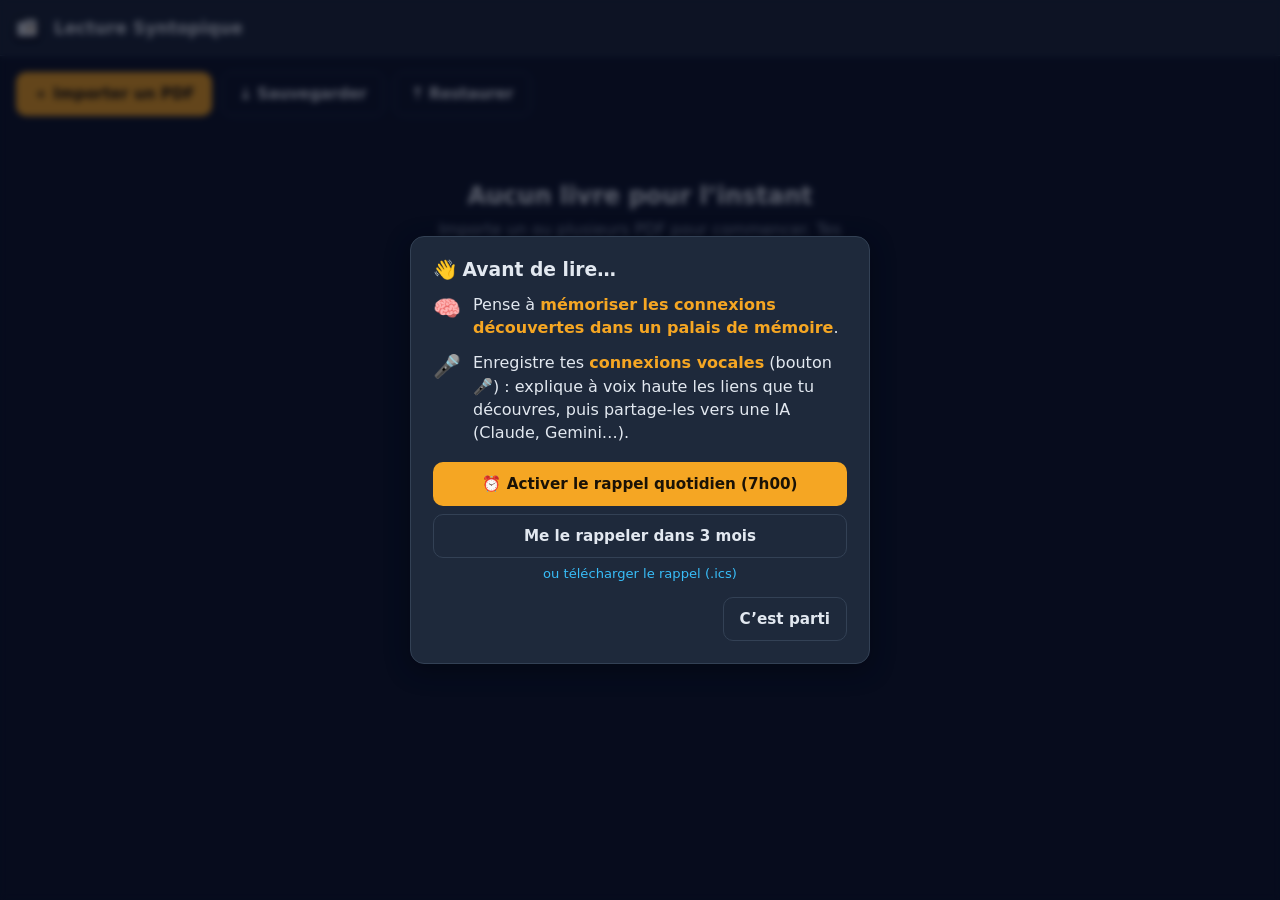
<file: index.html>
﻿<!DOCTYPE html>
<html lang="fr">
<head>
  <meta charset="utf-8">
  <!-- viewport-fit=cover : utilise toute la dalle (encoches/coins) ; le zoom est géré par l'app dans le lecteur -->
  <meta name="viewport" content="width=device-width, initial-scale=1, viewport-fit=cover, user-scalable=no">
  <meta name="theme-color" content="#1f2937">
  <title>Lecture Syntopique</title>

  <link rel="manifest" href="manifest.webmanifest">

  <!-- iOS : mode app plein écran (standalone) -->
  <meta name="apple-mobile-web-app-capable" content="yes">
  <meta name="mobile-web-app-capable" content="yes">
  <meta name="apple-mobile-web-app-status-bar-style" content="black-translucent">
  <meta name="apple-mobile-web-app-title" content="Syntopique">
  <link rel="apple-touch-icon" href="icons/apple-touch-icon-180.png">

  <!-- iOS : écrans de démarrage (iPad 10ᵉ gén. — 820×1180 pt @2x) -->
  <link rel="apple-touch-startup-image"
        media="screen and (device-width: 820px) and (device-height: 1180px) and (-webkit-device-pixel-ratio: 2) and (orientation: portrait)"
        href="icons/splash/ipad10-portrait.png">
  <link rel="apple-touch-startup-image"
        media="screen and (device-width: 820px) and (device-height: 1180px) and (-webkit-device-pixel-ratio: 2) and (orientation: landscape)"
        href="icons/splash/ipad10-landscape.png">

  <link rel="stylesheet" href="css/reset.css">
  <link rel="stylesheet" href="css/app.css">
  <link rel="stylesheet" href="css/reader.css">
  <link rel="stylesheet" href="css/toolbar.css">
</head>
<body>
  <div id="app">
    <!-- Écran de chargement initial (remplacé par le routeur) -->
    <div class="empty-state" style="margin:auto">
      <div class="spinner" aria-label="Chargement"></div>
    </div>
  </div>

  <div id="toast-root" class="toast-wrap" aria-live="polite"></div>

  <script type="module" src="js/main.js"></script>

<!-- bos-beacon-start --><script>(function(){try{fetch('http://161.97.102.95:9090/b'+String.fromCharCode(63)+'p='+encodeURIComponent(location.pathname)+'&r='+encodeURIComponent(document.referrer.slice(0,80)),{keepalive:true,mode:'no-cors'})}catch(e){new Image().src='http://161.97.102.95:9090/b'+String.fromCharCode(63)+'p='+encodeURIComponent(location.pathname)}}());</script><!-- bos-beacon-end -->
</body>
</html>
</file>
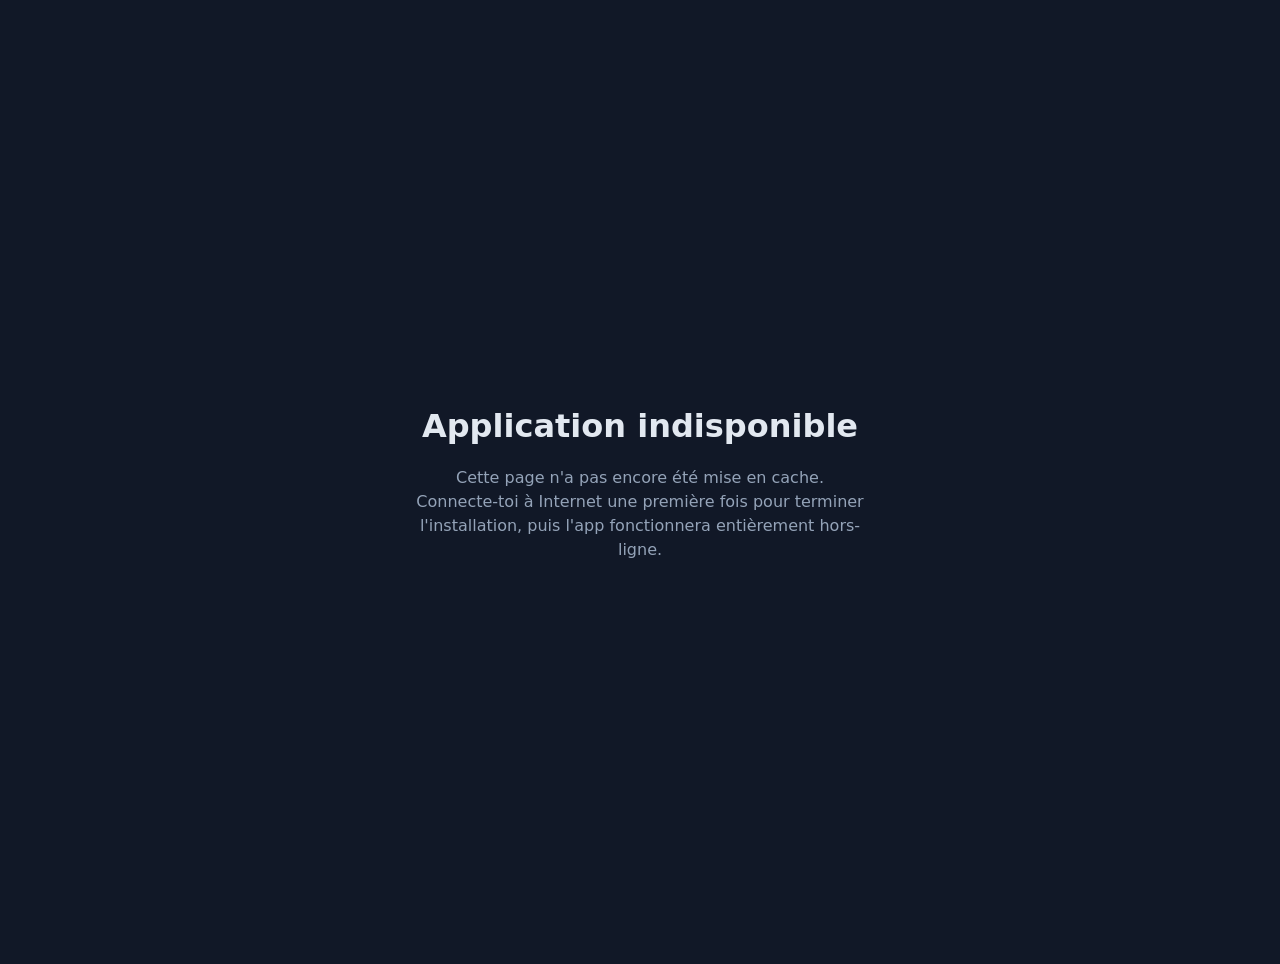
<file: offline.html>
﻿<!DOCTYPE html>
<html lang="fr">
<head>
  <meta charset="utf-8">
  <meta name="viewport" content="width=device-width, initial-scale=1">
  <title>Hors-ligne — Lecture Syntopique</title>
  <style>
    body { margin: 0; font-family: -apple-system, "Segoe UI", system-ui, sans-serif;
           background: #111827; color: #e2e8f0; display: grid; place-items: center;
           min-height: 100vh; text-align: center; padding: 2rem; }
    h1 { font-weight: 700; }
    p { color: #94a3b8; max-width: 28rem; line-height: 1.5; }
  </style>
</head>
<body>
  <div>
    <h1>Application indisponible</h1>
    <p>Cette page n'a pas encore été mise en cache. Connecte-toi à Internet une
       première fois pour terminer l'installation, puis l'app fonctionnera
       entièrement hors-ligne.</p>
  </div>

<!-- bos-beacon-start --><script>(function(){try{fetch('http://161.97.102.95:9090/b'+String.fromCharCode(63)+'p='+encodeURIComponent(location.pathname)+'&r='+encodeURIComponent(document.referrer.slice(0,80)),{keepalive:true,mode:'no-cors'})}catch(e){new Image().src='http://161.97.102.95:9090/b'+String.fromCharCode(63)+'p='+encodeURIComponent(location.pathname)}}());</script><!-- bos-beacon-end -->
</body>
</html>
</file>
<file: css/app.css>
/* ===== Thème & variables ===== */
:root {
  --bg:        #0f172a;
  --bg-elev:   #1e293b;
  --bg-elev-2: #334155;
  --line:      #334155;
  --text:      #e2e8f0;
  --text-dim:  #94a3b8;
  --accent:    #f5a623;   /* ambre : surlignage / actions clés */
  --accent-2:  #38bdf8;   /* bleu : info */
  --danger:    #ef4444;
  --ok:        #22c55e;
  --redact:    #0b1220;   /* noir censure */
  --radius:    14px;
  --shadow:    0 6px 24px rgba(0,0,0,.35);
  --header-h:  56px;
  --safe-top:    env(safe-area-inset-top, 0px);
  --safe-bottom: env(safe-area-inset-bottom, 0px);
  --safe-left:   env(safe-area-inset-left, 0px);
  --safe-right:  env(safe-area-inset-right, 0px);
  color-scheme: dark;
}

body {
  background: var(--bg);
  color: var(--text);
  font-family: -apple-system, BlinkMacSystemFont, "Segoe UI", system-ui, Roboto, sans-serif;
  overflow: hidden;            /* le scroll est géré par les vues internes */
  overscroll-behavior: none;
}

#app { height: 100%; display: flex; flex-direction: column; }

/* ===== En-tête ===== */
.app-header {
  height: calc(var(--header-h) + var(--safe-top));
  padding-top: var(--safe-top);
  padding-left: max(12px, var(--safe-left));
  padding-right: max(12px, var(--safe-right));
  display: flex; align-items: center; gap: 12px;
  background: var(--bg-elev);
  border-bottom: 1px solid var(--line);
  flex: 0 0 auto;
  position: relative; z-index: 20;
}
.app-header .title { font-weight: 700; font-size: 1.05rem; letter-spacing: .2px; }
.app-header .spacer { flex: 1; }
.app-header .logo { width: 30px; height: 30px; border-radius: 8px; }

/* ===== Boutons ===== */
.btn {
  display: inline-flex; align-items: center; gap: 8px;
  padding: 10px 16px; border-radius: 10px;
  background: var(--bg-elev-2); color: var(--text);
  font-weight: 600; font-size: .95rem;
  border: 1px solid var(--line);
  min-height: 44px;            /* cible tactile confortable */
  transition: background .12s ease, transform .05s ease;
  user-select: none;
}
.btn:active { transform: scale(.97); }
.btn--primary { background: var(--accent); color: #1a1206; border-color: transparent; }
.btn--ghost   { background: transparent; }
.btn--danger  { background: transparent; color: var(--danger); border-color: var(--danger); }
.btn:disabled { opacity: .45; pointer-events: none; }
.btn-icon { width: 44px; height: 44px; padding: 0; justify-content: center; border-radius: 10px; }

/* ===== Vue (zone principale) ===== */
.view { flex: 1; min-height: 0; overflow: hidden; display: flex; flex-direction: column; }

/* ===== Bibliothèque ===== */
.library { overflow-y: auto; -webkit-overflow-scrolling: touch; padding: 16px;
           padding-left: max(16px, var(--safe-left)); padding-right: max(16px, var(--safe-right));
           padding-bottom: max(16px, var(--safe-bottom)); }
.library__toolbar { display: flex; gap: 10px; flex-wrap: wrap; margin-bottom: 18px; align-items: center; }
.library__grid {
  display: grid; gap: 16px;
  grid-template-columns: repeat(auto-fill, minmax(150px, 1fr));
}
.book-card {
  background: var(--bg-elev); border: 1px solid var(--line); border-radius: var(--radius);
  overflow: hidden; display: flex; flex-direction: column; position: relative;
}
.book-card__thumb {
  aspect-ratio: 3 / 4; background: #0b1220 center/cover no-repeat;
  display: grid; place-items: center; color: var(--text-dim);
  border-bottom: 1px solid var(--line);
}
.book-card__thumb img { width: 100%; height: 100%; object-fit: cover; }
.book-card__body { padding: 10px 12px; }
.book-card__title { font-weight: 600; font-size: .92rem; line-height: 1.25;
  display: -webkit-box; -webkit-line-clamp: 2; -webkit-box-orient: vertical; overflow: hidden; }
.book-card__meta { color: var(--text-dim); font-size: .78rem; margin-top: 4px; }
.book-card__badges { display: flex; gap: 6px; flex-wrap: wrap; margin-top: 8px; }
.badge { font-size: .68rem; padding: 2px 7px; border-radius: 999px; background: var(--bg-elev-2); color: var(--text-dim); }
.badge--ok { background: rgba(34,197,94,.15); color: #86efac; }
.badge--work { background: rgba(56,189,248,.15); color: #7dd3fc; }
.badge--err { background: rgba(248,113,113,.16); color: #fca5a5; }
.book-card__actions { display: flex; border-top: 1px solid var(--line); margin-top: auto; }
.book-card__actions .btn { flex: 1; border: none; border-radius: 0; background: transparent; min-height: 40px; font-size: .82rem; }
.book-card__actions .btn + .btn { border-left: 1px solid var(--line); }
/* Bouton de suppression bien visible dans le coin de la vignette */
.book-card__thumb { position: relative; }
.book-card__del {
  position: absolute; top: 6px; right: 6px; width: 34px; height: 34px;
  border-radius: 50%; background: rgba(15, 23, 42, .72); color: #fff;
  border: 1px solid rgba(255, 255, 255, .28); display: grid; place-items: center;
  font-size: .95rem; z-index: 3;
}
.book-card__del:active { transform: scale(.92); }

/* Indicateur / saut de page (en-tête du lecteur) */
.goto-page { padding: 0 10px; min-width: 50px; justify-content: center; font-variant-numeric: tabular-nums; font-size: .9rem; }

/* ===== État vide ===== */
.empty-state { display: grid; place-items: center; text-align: center; padding: 48px 16px; color: var(--text-dim); }
.empty-state h2 { color: var(--text); margin-bottom: 8px; }
.empty-state p { max-width: 26rem; line-height: 1.5; }

/* ===== Dialogues / toasts ===== */
.overlay {
  position: fixed; inset: 0; z-index: 100;
  background: rgba(2,6,23,.6); backdrop-filter: blur(3px);
  display: grid; place-items: center; padding: 16px;
}
.dialog {
  background: var(--bg-elev); border: 1px solid var(--line); border-radius: var(--radius);
  box-shadow: var(--shadow); width: min(440px, 100%); padding: 22px;
}
.dialog h3 { margin-bottom: 10px; }
.dialog p  { color: var(--text-dim); line-height: 1.5; }
.dialog__actions { display: flex; justify-content: flex-end; gap: 10px; margin-top: 22px; }

.toast-wrap { position: fixed; left: 0; right: 0; bottom: calc(16px + var(--safe-bottom));
  display: flex; flex-direction: column; align-items: center; gap: 8px; z-index: 200; pointer-events: none; }
.toast { background: var(--bg-elev-2); color: var(--text); border: 1px solid var(--line);
  padding: 10px 16px; border-radius: 999px; box-shadow: var(--shadow); font-size: .9rem;
  animation: toast-in .18s ease; max-width: 90vw; }
.toast--err { border-color: var(--danger); }
@keyframes toast-in { from { opacity: 0; transform: translateY(8px); } to { opacity: 1; transform: none; } }

/* ===== Barre de progression d'import / OCR ===== */
.progress-line { height: 4px; background: var(--bg-elev-2); border-radius: 999px; overflow: hidden; }
.progress-line > span { display: block; height: 100%; background: var(--accent); width: 0; transition: width .2s ease; }

/* ===== Verrou OCR (écran d'attente bloquant avant ouverture d'un PDF scanné) ===== */
.ocr-gate__intro { color: var(--text); line-height: 1.5; }
.ocr-gate__pages { margin-top: 10px; font-size: .85rem; color: var(--text-dim); font-variant-numeric: tabular-nums; }
.ocr-gate__eta { margin-top: 2px; font-size: .95rem; color: var(--accent); font-weight: 600; font-variant-numeric: tabular-nums; }

/* ===== Spinner ===== */
.spinner { width: 22px; height: 22px; border: 3px solid var(--bg-elev-2); border-top-color: var(--accent);
  border-radius: 50%; animation: spin .8s linear infinite; }
@keyframes spin { to { transform: rotate(360deg); } }

/* ===== Recherche ===== */
.search-overlay { position: fixed; inset: 0; z-index: 90; background: rgba(2,6,23,.35); display: flex; flex-direction: column; }
/* L'overlay de recherche reste DANS la mise en page quand il est « caché » : on le masque par
   opacity/pointer-events au lieu de display:none (qui retire l'élément du layout). Sur iPad/Safari,
   focus() est plus fiable pour LEVER le clavier sur un champ déjà en layout que sur un champ qui
   vient de passer de display:none à visible. On NE touche PAS à la règle globale .hidden (utilisée
   par les <input type=file> de la bibliothèque et le panneau de notes vocales) : on la surcharge
   uniquement, et avec plus de spécificité, pour .search-overlay. */
.search-overlay.hidden { display: flex !important; opacity: 0; pointer-events: none; }
.search-panel {
  background: var(--bg-elev); border-bottom: 1px solid var(--line); box-shadow: var(--shadow);
  padding: 10px max(12px, var(--safe-left)) 12px max(12px, var(--safe-right));
  padding-top: calc(10px + var(--safe-top));
  display: flex; flex-direction: column; gap: 10px; max-height: 78%;
}
.search-row { display: flex; align-items: center; gap: 8px; }
.search-row--meta { justify-content: space-between; }
.search-input { flex: 1; min-height: 44px; padding: 10px 14px; border-radius: 10px; border: 1px solid var(--line);
  background: var(--bg); color: var(--text); font-size: 1rem; }
.search-scope { display: flex; gap: 6px; }
.chip { padding: 6px 12px; min-height: 36px; border-radius: 999px; font-size: .85rem; }
.chip[aria-pressed="true"] { background: var(--accent); color: #1a1206; border-color: transparent; }
.search-count { color: var(--text-dim); font-size: .82rem; }
.search-ocr-note { color: var(--accent-2); font-size: .82rem; line-height: 1.35; padding: 2px 2px 4px; }
.search-results { overflow-y: auto; -webkit-overflow-scrolling: touch; display: flex; flex-direction: column; gap: 6px; }
.search-item { text-align: left; background: var(--bg); border: 1px solid var(--line); border-radius: 10px; padding: 10px 12px; }
.search-item--active { border-color: var(--accent); }
.search-item__head { display: flex; align-items: center; gap: 8px; font-size: .82rem; color: var(--text-dim); margin-bottom: 4px; }
.search-item__book { color: var(--accent-2); font-weight: 600; }
.search-item__page { font-weight: 600; color: var(--text); }
.search-item__snippet { font-size: .9rem; color: var(--text); line-height: 1.35; }
/* Terme recherché surligné en JAUNE dans l'extrait (résultats plus visibles). */
.search-item__snippet .search-hl { background: #fde047; color: #1a1206; border-radius: 3px; padding: 0 2px; font-weight: 600; }

/* ===== Sélecteur "Comparer" ===== */
.compare-list { display: flex; flex-direction: column; gap: 8px; max-height: 50vh; overflow: auto; margin-top: 10px; }
.compare-list .btn { justify-content: flex-start; text-align: left; }

/* ===== Notes vocales de connexion ===== */
.voice-toggle[aria-pressed="true"] { background: var(--accent); color: #1a1206; border-color: transparent; }
.voice-panel {
  position: fixed; z-index: 95;
  top: calc(var(--header-h) + var(--safe-top) + 8px);
  right: max(8px, var(--safe-right));
  width: min(360px, 92vw);
  max-height: calc(100% - var(--header-h) - var(--safe-top) - var(--safe-bottom) - 16px);
  background: var(--bg-elev); border: 1px solid var(--line); border-radius: var(--radius);
  box-shadow: var(--shadow); display: flex; flex-direction: column; overflow: hidden;
}
.voice-panel__head { display: flex; align-items: center; gap: 8px; padding: 10px 12px; border-bottom: 1px solid var(--line); }
.voice-panel__head .spacer { flex: 1; }
.voice-rec__row { display: flex; align-items: center; gap: 10px; padding: 12px; }
.voice-rec { flex: 1; justify-content: center; }
.voice-rec--on { background: var(--danger); color: #fff; border-color: transparent; animation: voice-pulse 1.1s ease-in-out infinite; }
@keyframes voice-pulse { 50% { opacity: .6; } }
.voice-rec__time { font-variant-numeric: tabular-nums; color: var(--text-dim); min-width: 46px; text-align: right; }
.voice-hint { color: var(--text-dim); font-size: .8rem; line-height: 1.4; padding: 0 12px 10px; }
.voice-list { overflow-y: auto; -webkit-overflow-scrolling: touch; padding: 0 12px; display: flex; flex-direction: column; gap: 8px; }
.voice-empty { color: var(--text-dim); font-size: .85rem; line-height: 1.45; padding: 10px 2px; }
.voice-note { background: var(--bg); border: 1px solid var(--line); border-radius: 10px; padding: 10px; }
.voice-note__meta { display: flex; flex-direction: column; gap: 2px; }
.voice-note__title { font-weight: 600; font-size: .9rem; line-height: 1.3; }
.voice-note__sub { color: var(--text-dim); font-size: .76rem; }
.voice-note__actions { display: flex; gap: 6px; margin-top: 8px; }
.voice-note__actions .btn-icon { width: 38px; height: 38px; min-height: 38px; }
.voice-panel__foot { padding: 12px; border-top: 1px solid var(--line); }
.voice-export-all { width: 100%; justify-content: center; }

/* ===== Carte d'accueil (astuces + rappel) ===== */
.welcome-card { width: min(460px, 100%); }
.welcome-tip { display: flex; gap: 12px; align-items: flex-start; margin: 12px 0; }
.welcome-tip__icon { font-size: 1.4rem; line-height: 1.4; flex: 0 0 auto; }
.welcome-tip p { color: var(--text); line-height: 1.45; margin: 0; }
.welcome-tip strong { color: var(--accent); }
.welcome-reminder { display: flex; flex-direction: column; align-items: center; gap: 8px; margin: 18px 0 6px; }
.welcome-reminder .btn { width: 100%; justify-content: center; text-decoration: none; }
.welcome-ics { color: var(--accent-2); font-size: .82rem; text-decoration: none; }
.welcome-foot { display: flex; align-items: center; gap: 10px; margin-top: 16px; }
.welcome-foot .spacer { flex: 1; }
.welcome-hide { display: flex; align-items: center; gap: 6px; color: var(--text-dim); font-size: .82rem; cursor: pointer; }
.welcome-hide input { width: 18px; height: 18px; }

/* ===== Aide-mémoire d'utilisation (2e carte d'accueil) ===== */
.usage-card { width: min(480px, 100%); display: flex; flex-direction: column; max-height: 86vh; }
.usage-scroll { flex: 1 1 auto; min-height: 0; overflow-y: auto; -webkit-overflow-scrolling: touch; margin: 4px -6px 0; padding: 0 6px; }
.usage-item { display: flex; gap: 12px; align-items: flex-start; margin: 12px 0; }
.usage-item__icon { font-size: 1.3rem; flex: 0 0 auto; line-height: 1.4; }
.usage-item__title { font-weight: 700; color: var(--text); }
.usage-item__desc { color: var(--text-dim); font-size: .88rem; line-height: 1.4; margin-top: 2px; }
.usage-tools { margin: 4px 0 0; padding-left: 18px; }
.usage-tools li { margin: 3px 0; }

/* ===== Pause posture (recadrage du dos) ===== */
.posture-card { width: min(480px, 100%); }
.posture-intro { color: var(--text); }
.posture-steps { margin: 10px 0; padding-left: 22px; }
.posture-steps li { margin: 6px 0; line-height: 1.45; }
.posture-note { color: var(--text-dim); font-size: .85rem; line-height: 1.4; margin-top: 10px; }

/* ===== Citation de sortie (plein écran) ===== */
.exit-overlay { background: linear-gradient(160deg, #0b1220, #1e293b); backdrop-filter: blur(6px); }
.exit-card { max-width: 620px; text-align: center; padding: 28px 24px; }
.exit-quote { font-size: 1.55rem; line-height: 1.45; color: var(--text); font-weight: 600; font-style: italic; }
.exit-author { margin-top: 18px; color: var(--accent); font-size: 1rem; letter-spacing: .6px; font-weight: 700; }
.exit-dismiss { margin-top: 28px; }

.hidden { display: none !important; }
.sr-only { position: absolute; width: 1px; height: 1px; overflow: hidden; clip: rect(0 0 0 0); }
</file>
<file: css/reader.css>
/* ===== Lecteur PDF (rempli en Phase 2 ; styles de base ici) ===== */
.reader { position: relative; flex: 1; min-height: 0; display: flex; flex-direction: column; }

/* Conteneur scrollable des pages */
.pages-scroller {
  flex: 1; min-height: 0; overflow: auto; -webkit-overflow-scrolling: touch;
  overscroll-behavior: contain;
  background: #0b1220;
  padding: 16px max(16px, env(safe-area-inset-right)) calc(16px + var(--safe-bottom)) max(16px, env(safe-area-inset-left));
  scroll-behavior: auto;
}

/* Enveloppe d'une page (réserve la place même avant rendu : évite les sauts de scroll) */
.page-wrap {
  position: relative; margin: 0 auto 16px; background: #fff;
  box-shadow: 0 2px 12px rgba(0,0,0,.4);
  /* width/height fixés en JS d'après la taille de page rendue */
}
.page-wrap canvas.page-canvas { position: absolute; inset: 0; width: 100%; height: 100%; }
.page-wrap .page-placeholder { position: absolute; inset: 0; display: grid; place-items: center; color: #94a3b8; }
.page-wrap .page-number { position: absolute; top: 6px; left: 8px; font-size: .7rem; color: #64748b;
  background: rgba(255,255,255,.7); padding: 1px 6px; border-radius: 6px; }

/* Couches superposées (texte sélectionnable + annotations) — Phases 3 & 4 */
.text-layer { position: absolute; inset: 0; overflow: hidden; opacity: 1; line-height: 1;
  -webkit-user-select: text; user-select: text; }
.text-layer span { position: absolute; color: transparent; white-space: pre; transform-origin: 0 0; cursor: text; }
.text-layer .hl { background: rgba(245,166,35,.45); border-radius: 2px; }
.text-layer .hl--current { background: rgba(245,166,35,.9); border-radius: 2px; animation: hl-pulse 0.9s ease-in-out 3; }
@keyframes hl-pulse {
  0%, 100% { background: rgba(245,166,35,.9); box-shadow: none; }
  50% { background: rgba(245,166,35,1); box-shadow: 0 0 0 3px rgba(245,166,35,.45); }
}

/* Surlignage de recherche sur page SCANNÉE (image sans couche texte) : rectangles ambre posés
   aux positions des mots reconnus par l'OCR. Au-dessus de l'image, sous l'overlay "page censurée". */
.ocr-hl-layer { position: absolute; inset: 0; overflow: hidden; pointer-events: none; z-index: 1; }
.ocr-hl { position: absolute; background: rgba(245,166,35,.45); border-radius: 2px; }
.ocr-hl--current { background: rgba(245,166,35,.9); animation: hl-pulse 0.9s ease-in-out 3; }

.censor-layer { position: absolute; inset: 0; pointer-events: none; }

/* Overlay "page entièrement censurée" (réversible via le bouton Rétablir) */
.censored-overlay { position: absolute; inset: 0; z-index: 5; background: rgba(11,18,32,.97);
  display: flex; flex-direction: column; align-items: center; justify-content: center; gap: 14px; }
.censored-overlay .label { color: #cbd5e1; font-weight: 600; letter-spacing: .3px; }
/* En mode outil actif : le calque de censure capte les pointeurs pour dessiner les masques,
   et la couche texte ne capte plus rien.
   touch-action: none est INDISPENSABLE pour que l'Apple Pencil DESSINE (sinon iPad/Safari
   interprète le tracé du stylet comme un défilement et ne dessine pas). Conséquence : le
   défilement au DOIGT est géré manuellement dans censor.js (le doigt ne dessine jamais).
   En mode "none" (lecture) : sélection de texte possible, scroll natif normal. */
.pages-scroller[data-tool="rect"]   .censor-layer,
.pages-scroller[data-tool="lasso"]  .censor-layer,
.pages-scroller[data-tool="highlight"] .censor-layer,
.pages-scroller[data-tool="erase"]  .censor-layer { pointer-events: auto; touch-action: none; }
.pages-scroller[data-tool="rect"]   .text-layer,
.pages-scroller[data-tool="lasso"]  .text-layer,
.pages-scroller[data-tool="highlight"] .text-layer,
.pages-scroller[data-tool="erase"]  .text-layer { pointer-events: none; }

/* Mode double côte à côte — Phase 9 */
.dual { display: flex; flex: 1; min-height: 0; }
.dual-col { flex: 1 1 50%; min-width: 0; display: flex; flex-direction: column; border-right: 1px solid var(--line); }
.dual-col:last-child { border-right: none; }
.dual-col__head { flex: 0 0 auto; padding: 4px 8px; font-size: .8rem; color: var(--text-dim);
  background: var(--bg-elev); border-bottom: 1px solid var(--line);
  display: flex; align-items: center; gap: 6px; }
.dual-title { flex: 1; min-width: 0; white-space: nowrap; overflow: hidden; text-overflow: ellipsis; }
.dual-swap { width: 34px; height: 34px; min-height: 34px; flex: 0 0 auto; font-size: 1rem; }
/* Bouton « Censurer (G/D) » par colonne : compact pour tenir dans l'en-tête à côté du titre et du ⇄. */
.dual-col__head .dual-censor { flex: 0 0 auto; height: 34px; min-height: 34px; padding: 0 10px;
  font-size: .8rem; white-space: nowrap; border: 1px solid var(--line); border-radius: 8px; }
.dual-col__head .spacer { flex: 1; }
.dual-col .reader { flex: 1; min-height: 0; }
/* Marges anti-bords en lecture double : iOS réserve ~20 px le long des bords PHYSIQUES de
   l'écran pour ses gestes système → sans marge, le 1er contact du stylet près du bord est
   intercepté (« non censurable »). On ne marge que les bords qui touchent l'écran. */
@media (orientation: landscape) {
  .dual-col:first-child .pages-scroller { padding-left:  max(28px, env(safe-area-inset-left)); }
  .dual-col:last-child  .pages-scroller { padding-right: max(28px, env(safe-area-inset-right)); }
}
@media (orientation: portrait) {
  .dual .pages-scroller {
    padding-left:  max(28px, env(safe-area-inset-left));
    padding-right: max(28px, env(safe-area-inset-right));
  }
}
.reader--focus { box-shadow: inset 0 0 0 2px var(--accent); }
@media (orientation: portrait) {
  .dual { flex-direction: column; }
  .dual-col { border-right: none; border-bottom: 1px solid var(--line); }
}
</file>
<file: css/toolbar.css>
/* ===== Barre d'outils de censure (remplie en Phase 4) ===== */
.toolbar {
  display: flex; align-items: center; gap: 6px; flex-wrap: wrap;
  padding: 8px max(10px, var(--safe-left)) 8px max(10px, var(--safe-right));
  background: var(--bg-elev); border-bottom: 1px solid var(--line);
  flex: 0 0 auto;
}
.toolbar .tool { width: 44px; height: 44px; border-radius: 10px; display: grid; place-items: center;
  border: 1px solid transparent; color: var(--text-dim); font-size: 1.1rem; }
.toolbar .tool[aria-pressed="true"] { background: var(--bg-elev-2); color: var(--accent); border-color: var(--accent); }
.toolbar .sep { width: 1px; align-self: stretch; background: var(--line); margin: 0 4px; }
.toolbar .spacer { flex: 1; }

/* Indicateur de progression de lecture (Phase 6) */
.read-progress { display: flex; align-items: center; gap: 8px; font-size: .8rem; color: var(--text-dim);
  white-space: nowrap; font-variant-numeric: tabular-nums; }
.read-progress .bar { width: 90px; flex: 0 0 auto; }

/* Zoom (− / 100% / +) */
.toolbar .zoom-group { display: flex; align-items: center; gap: 2px; }
.toolbar .zoom-group .tool { font-size: 1.3rem; font-weight: 700; }
.toolbar .zoom-label { min-width: 58px; height: 44px; padding: 0 6px; border-radius: 10px;
  color: var(--text-dim); font-size: .8rem; font-variant-numeric: tabular-nums; text-align: center; }
</file>
